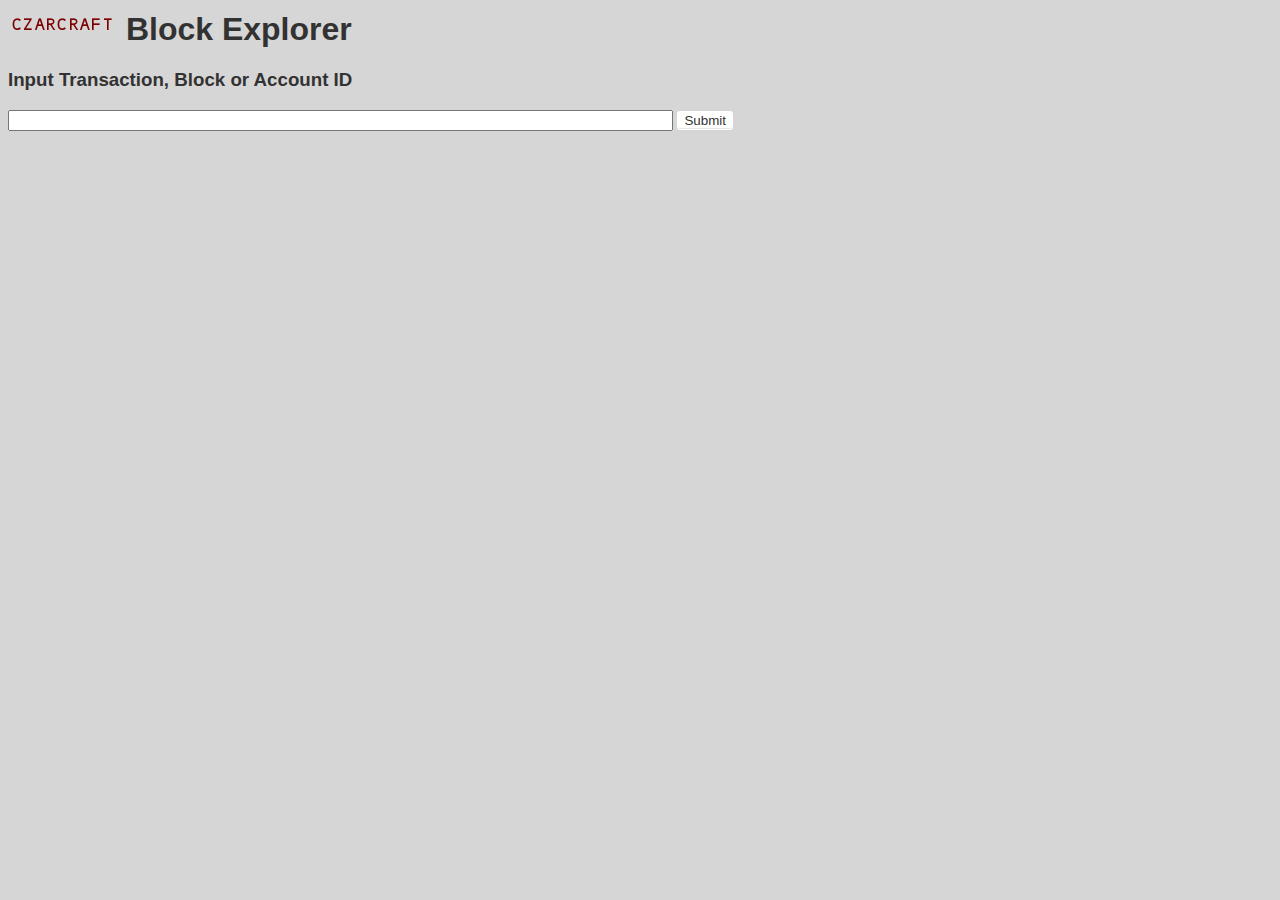
<file: html/ui/blockExplorer/index.html>
<html>
<head>
<script src="../js/3rdparty/jquery.js"></script>
<script src="js/ejs.js"></script>
<script src="js/tzrbe.js"></script>
<link href="css/main.css" rel="stylesheet" type="text/css">
</head>
<body>
<h1><img src="../img/tzrlogo.png"/> Block Explorer</h1>
<h3>Input Transaction, Block or Account ID</h3>
<form id="searchForm">
<input type="text" name="id" size="80">
<input type="submit">
</form>
<div id="searchResult">
</div>
<div style="display:none">

</div>


</body>

</html>
</file>
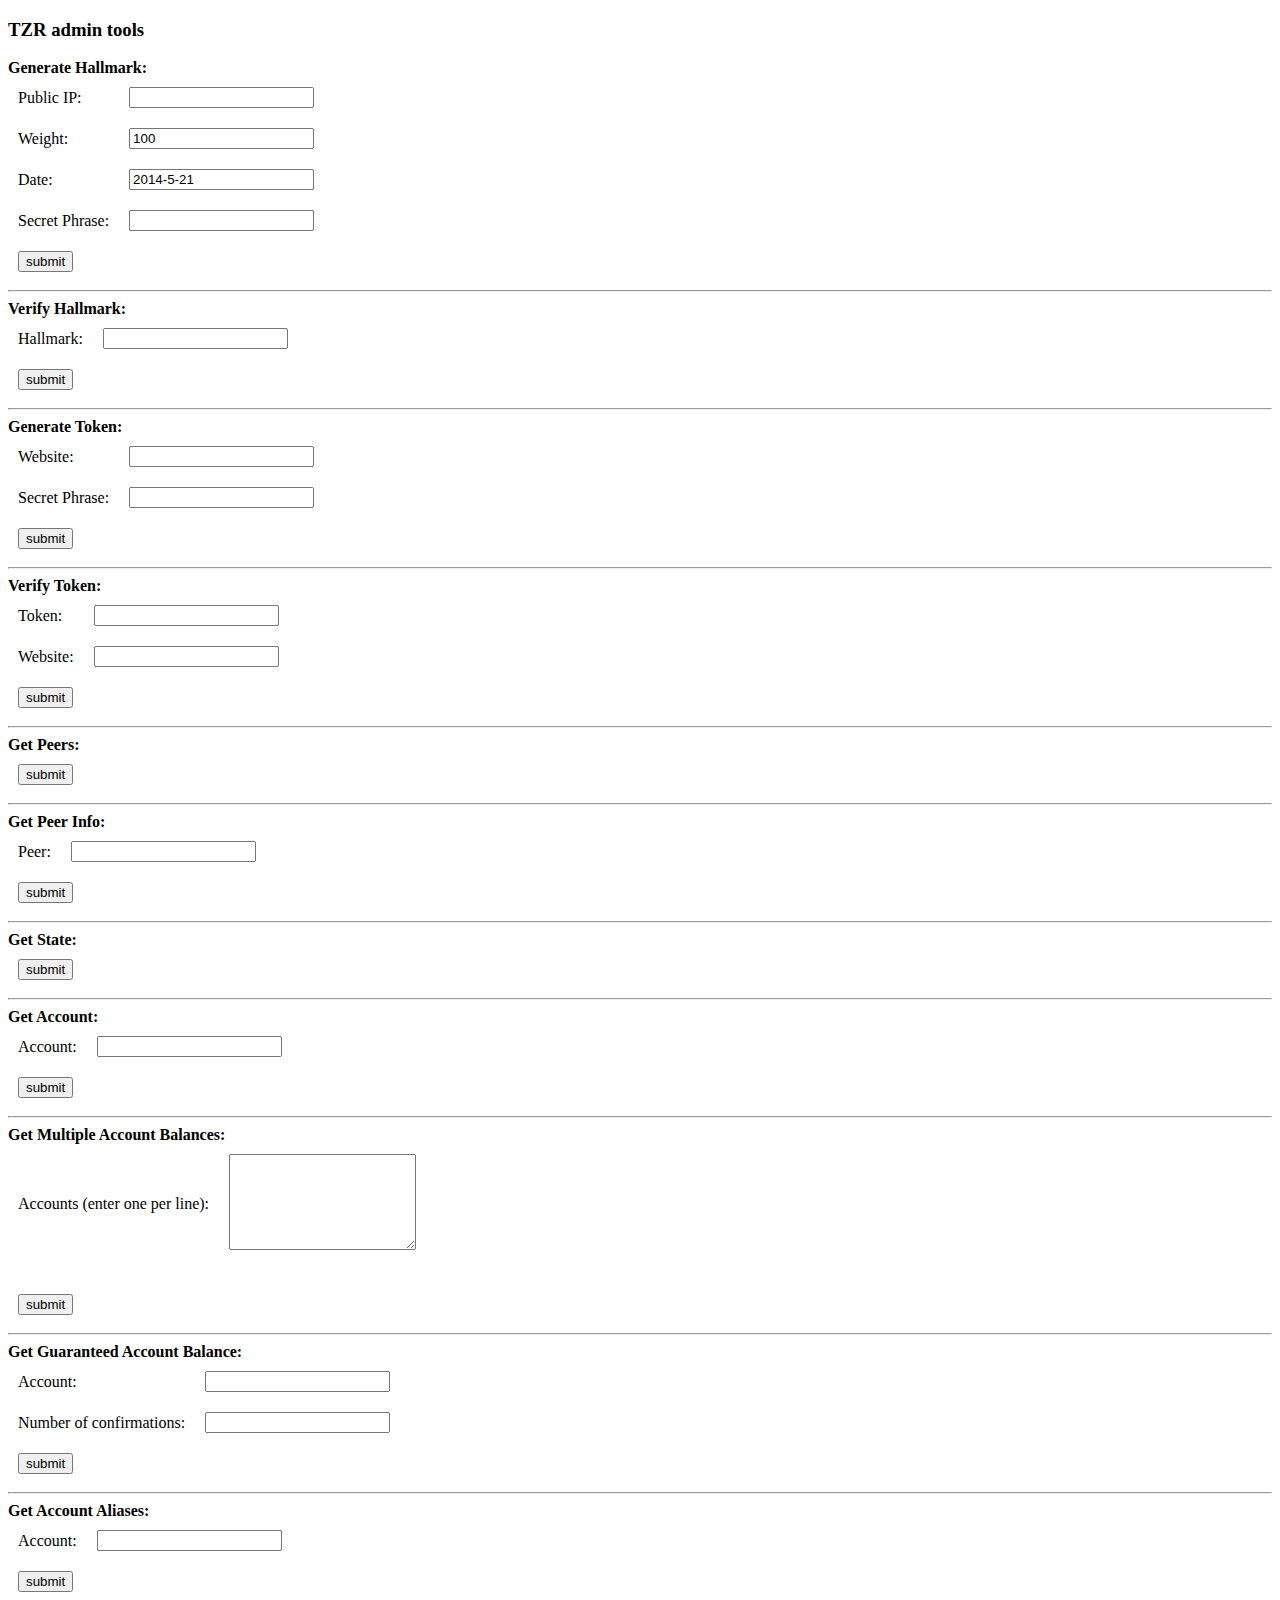
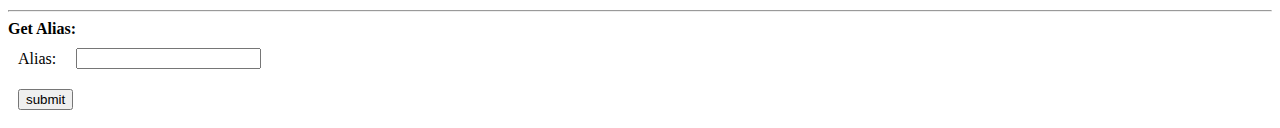
<file: html/ui/admin.html>
<!DOCTYPE html>
<html>
<head>
    <meta charset="UTF-8"/>
    <title>TZR admin tools</title>
    <style type="text/css">
        table {border-collapse: collapse;}
        td {padding: 10px;}
        .result {white-space: pre; font-family: monospace;}
    </style>
    <script type="text/javascript">
        function submitForm(form) {
            var url = '/nxt';
            var params = '';
            for (i = 0; i < form.elements.length; i++) {
                if (! form.elements[i].name) {
                    continue;
                }
                if (i > 0) {
                    params += '&';
                }
                params += encodeURIComponent(form.elements[i].name);
                params += '=';
                params += encodeURIComponent(form.elements[i].value);
            }
            var request = new XMLHttpRequest();
            request.open("POST", url, false);
            request.setRequestHeader("Content-type", "application/x-www-form-urlencoded");
            request.send(params);
            var result = JSON.stringify(JSON.parse(request.responseText), null, 4);
            form.getElementsByClassName("result")[0].textContent = result;
            return false;
        }
        function getAccountBalances(form) {
            var accounts = form.elements["accounts"].value.split('\n');
            var balance = 0;
            var result = '<table><tr><th>account</th><th>balance</th></tr>';
            for (i = 0; i < accounts.length; i++) {
                account = accounts[i].trim();
                if (account != '') {
                    var accountBalance = getBalance(accounts[i]);
                    result += '<tr><td>';
                    result += account;
                    result += ':</td><td>';
                    result += formatAmount(accountBalance);
                    result += '</td></tr>';
                    balance += accountBalance;
                }
            }
            result += '<tr><td>total:</td><td>';
            result += formatAmount(balance);
            result += '</td></tr></table>';
            form.getElementsByClassName("result")[0].innerHTML = result;
            return false;
        }
        function getBalance(account) {
            var request = new XMLHttpRequest();
            request.open("GET", '/nxt?requestType=getBalance&account=' + account, false);
            request.send();
            return parseInt(JSON.parse(request.responseText).balanceNQT);
        }
        function formatAmount(amount) {
            var digits=[], formattedAmount = "", i;
            var wholePart = Math.floor(amount / 100000000);
            var fractionalPart = amount % 100000000;
            do {
                digits[digits.length] = wholePart % 10;
                wholePart = Math.floor(wholePart / 10);
            } while (wholePart > 0);
            for (i = 0; i < digits.length; i++) {
                if (i > 0 && i % 3 == 0) {
                    formattedAmount = "'" + formattedAmount;
                }
                formattedAmount = digits[i] + formattedAmount;
            }
            if (fractionalPart != 0) {
                formattedAmount += ".";
                for (i = fractionalPart.length; i < 8; i++) {
                    formattedAmount += "0";
                }
                formattedAmount += fractionalPart;
            }
            return formattedAmount;
        }
    </script>
</head>
<body>
<h3>TZR admin tools</h3>
<b>Generate Hallmark:</b><br/>
<form action="/nxt" method="POST" onsubmit="return submitForm(this);">
    <input type="hidden" name="requestType" value="markHost"/>
    <table>
        <tr>
            <td>Public IP:</td>
            <td><input type="text" name="host"/></td>
        </tr>
        <tr>
            <td>Weight:</td>
            <td><input type="number" name="weight" value="100"/></td>
        </tr>
        <tr>
            <td>Date:</td>
            <td><input type="text" name="date" value="2014-5-21"/></td>
        </tr>
        <tr>
            <td>Secret Phrase:</td>
            <td><input type="password" name="secretPhrase"/></td>
        </tr>
        <tr>
            <td colspan="2"><input type="submit" value="submit"/></td>
        </tr>
    </table>
    <div class="result"></div>
</form>
<hr>
<b>Verify Hallmark:</b><br/>
<form action="/nxt" method="POST" onsubmit="return submitForm(this);">
    <input type="hidden" name="requestType" value="decodeHallmark"/>
    <table>
        <tr>
            <td>Hallmark:</td>
            <td><input type="text" name="hallmark"/></td>
        </tr>
        <tr>
            <td colspan="2"><input type="submit" value="submit"/></td>
        </tr>
    </table>
    <div class="result"></div>
</form>
<hr>
<b>Generate Token:</b><br/>
<form action="/nxt" method="POST" onsubmit="return submitForm(this);">
    <input type="hidden" name="requestType" value="generateToken"/>
    <table>
        <tr>
            <td>Website:</td>
            <td><input type="text" name="website"/></td>
        </tr>
        <tr>
            <td>Secret Phrase:</td>
            <td><input type="password" name="secretPhrase"/></td>
        </tr>
        <tr>
            <td colspan="2"><input type="submit" value="submit"/></td>
        </tr>
    </table>
    <div class="result"></div>
</form>
<hr>
<b>Verify Token:</b><br/>
<form action="/nxt" method="POST" onsubmit="return submitForm(this);">
    <input type="hidden" name="requestType" value="decodeToken"/>
    <table>
        <tr>
            <td>Token:</td>
            <td><input type="text" name="token"/></td>
        </tr>
        <tr>
            <td>Website:</td>
            <td><input type="text" name="website"/></td>
        </tr>
        <tr>
            <td colspan="2"><input type="submit" value="submit"/></td>
        </tr>
    </table>
    <div class="result"></div>
</form>
<hr>
<b>Get Peers:</b><br/>
<form action="/nxt" method="POST" onsubmit="return submitForm(this);">
    <input type="hidden" name="requestType" value="getPeers"/>
    <table>
        <tr>
            <td colspan="2"><input type="submit" value="submit"/></td>
        </tr>
    </table>
    <div class="result"></div>
</form>
<hr>
<b>Get Peer Info:</b><br/>
<form action="/nxt" method="POST" onsubmit="return submitForm(this);">
    <input type="hidden" name="requestType" value="getPeer"/>
    <table>
        <tr>
            <td>Peer:</td>
            <td><input type="text" name="peer"/></td>
        </tr>
        <tr>
            <td colspan="2"><input type="submit" value="submit"/></td>
        </tr>
    </table>
    <div class="result"></div>
</form>
<hr>
<b>Get State:</b><br/>
<form action="/nxt" method="POST" onsubmit="return submitForm(this);">
    <input type="hidden" name="requestType" value="getState"/>
    <table>
        <tr>
            <td colspan="2"><input type="submit" value="submit"/></td>
        </tr>
    </table>
    <div class="result"></div>
</form>
<hr>
<b>Get Account:</b><br/>
<form action="/nxt" method="POST" onsubmit="return submitForm(this);">
    <input type="hidden" name="requestType" value="getAccount"/>
    <table>
        <tr>
            <td>Account:</td>
            <td><input type="text" name="account"/></td>
        </tr>
        <tr>
            <td colspan="2"><input type="submit" value="submit"/></td>
        </tr>
    </table>
    <div class="result"></div>
</form>
<hr>
<b>Get Multiple Account Balances:</b><br/>
<form action="/nxt" method="GET" onsubmit="return getAccountBalances(this);">
    <table>
        <tr>
            <td>Accounts (enter one per line):</td>
            <td><textarea name="accounts" style="width: 100%; height: auto;" rows="6"></textarea></td>
        </tr>
        <tr><td colspan="2"><div class="result"></div></td></tr>
        <tr>
            <td colspan="2"><input type="submit" value="submit"/></td>
        </tr>
    </table>
</form>
<hr>
<b>Get Guaranteed Account Balance:</b><br/>
<form action="/nxt" method="POST" onsubmit="return submitForm(this);">
    <input type="hidden" name="requestType" value="getGuaranteedBalance"/>
    <table>
        <tr>
            <td>Account:</td>
            <td><input type="text" name="account"/></td>
        </tr>
        <tr>
            <td>Number of confirmations:</td>
            <td><input type="number" name="numberOfConfirmations"/></td>
        </tr>
        <tr>
            <td colspan="2"><input type="submit" value="submit"/></td>
        </tr>
    </table>
    <div class="result"></div>
</form>
<hr>
<b>Get Account Aliases:</b><br/>
<form action="/nxt" method="POST" onsubmit="return submitForm(this);">
    <input type="hidden" name="requestType" value="getAliases"/>
    <table>
        <tr>
            <td>Account:</td>
            <td><input type="text" name="account"/></td>
        </tr>
        <tr>
            <td colspan="2"><input type="submit" value="submit"/></td>
        </tr>
    </table>
    <div class="result"></div>
</form>
<hr>
<b>Get Alias:</b><br/>
<form action="/nxt" method="POST" onsubmit="return submitForm(this);">
    <input type="hidden" name="requestType" value="getAlias"/>
    <table>
        <tr>
            <td>Alias:</td>
            <td><input type="text" name="aliasName"/></td>
        </tr>
        <tr>
            <td colspan="2"><input type="submit" value="submit"/></td>
        </tr>
    </table>
    <div class="result"></div>
</form>
</body>
</html>
</file>
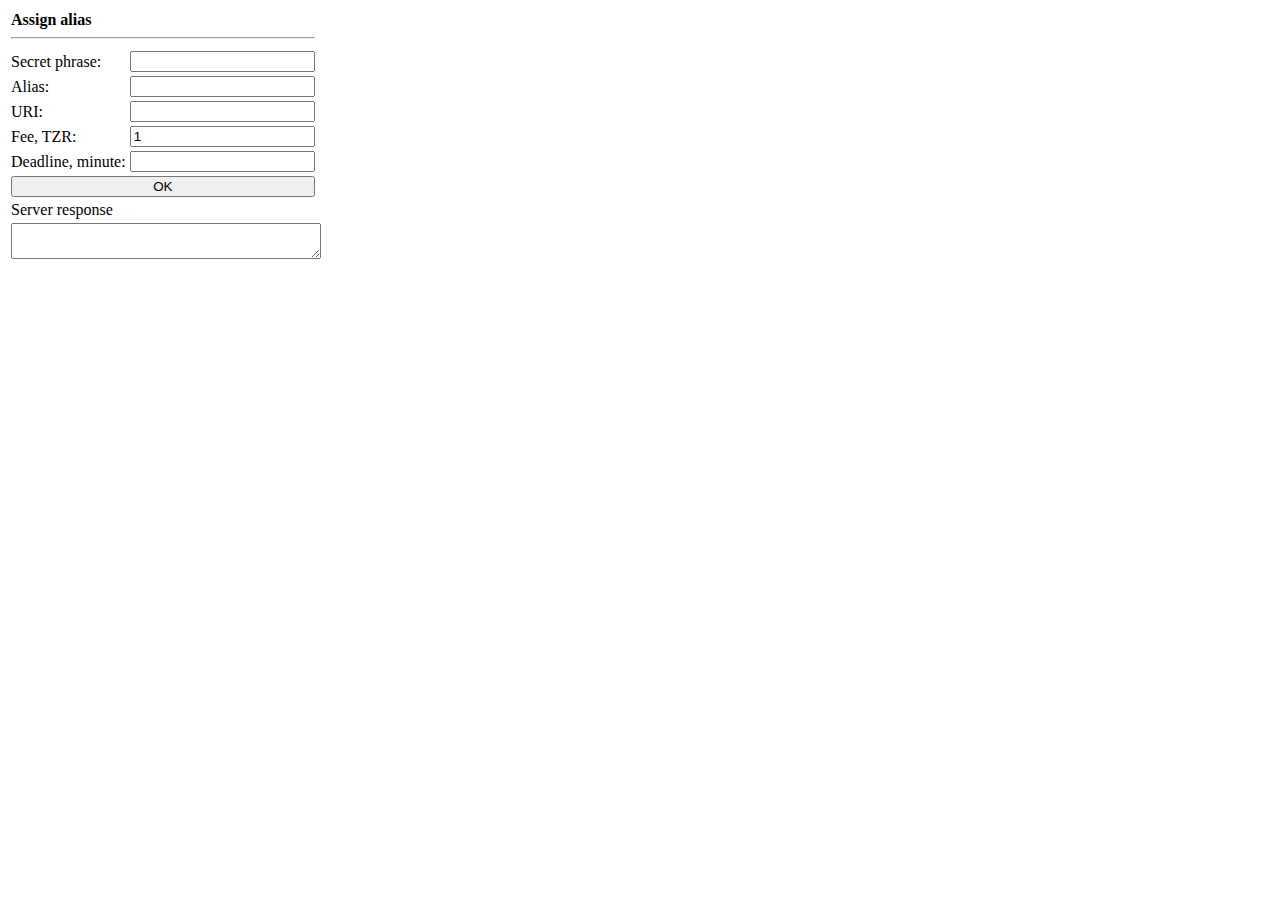
<file: html/ui/alias.html>
<!DOCTYPE html>
<html>
	<head>
		<meta charset="UTF-8">
		<title>TZR Alias System Tool</title>
		<script type="text/javascript">
			function assignAlias() {
				document.getElementById("ok").disabled = true;
				document.getElementById("response").value = "";
				var secretPhrase = document.getElementById("secretPhrase").value;
				var alias = document.getElementById("alias").value;
				var uri = document.getElementById("uri").value;
				var feeNQT = 100000000 * document.getElementById("feeNXT").value;
				var deadline = document.getElementById("deadline").value;
				sendRequest("requestType=setAlias&secretPhrase=" + encodeURIComponent(secretPhrase)
                        + "&aliasName=" + encodeURIComponent(alias) + "&aliasURI=" + encodeURIComponent(uri)
                        + "&feeNQT=" + feeNQT + "&deadline=" + deadline);
			}
			function sendRequest(requestParameters) {
				var request = new XMLHttpRequest();
				requestParameters += "&" + Math.random();
				request.open("POST", "/nxt");
	            request.setRequestHeader("Content-type", "application/x-www-form-urlencoded");
                request.onreadystatechange = function() {
					if (this.readyState == 4 && this.status == 200) {
						document.getElementById("response").value = this.responseText;
						document.getElementById("ok").disabled = false;
					}
				};
				request.send(requestParameters);
			}
		</script>
	</head>
	<body>
		<table>
			<tr>
				<td colspan="2"><b>Assign alias</b><hr></td>
			</tr>
			<tr>
				<td>Secret phrase:</td>
				<td><input type="password" id="secretPhrase"></td>
			</tr>
			<tr>
				<td>Alias:</td>
				<td><input id="alias"></td>
			</tr>
			<tr>
				<td>URI:</td>
				<td><input id="uri"></td>
			</tr>
			<tr>
				<td>Fee, TZR:</td>
				<td><input id="feeNXT" value="1"></td>
			</tr>
			<tr>
				<td>Deadline, minute:</td>
				<td><input id="deadline"></td>
			</tr>
			<tr>
				<td colspan="2"><button id="ok" style="width: 100%;" onclick="assignAlias();">OK</button></td>
			</tr>
			<tr>
				<td colspan="2">Server response</td>
			</tr>
			<tr>
				<td colspan="2"><textarea id="response" style="width: 100%;"></textarea></td>
			</tr>
		</table>
	</body>
</html>
</file>
<file: html/ui/blockExplorer/css/main.css>
*{
	font-family: Arial;
	color: rgb(50, 50, 50);;
}

html{
	background:#d6d6d6;
}

a{
	text-decoration:none;
	color:#690000;
}

input[type=submit]{
	background-color: #fff;
	border-color: #eee;
	font-weight: 500;
	-webkit-border-radius: 3px;
	-moz-border-radius: 3px;
	border-radius: 3px;
	border: 1px solid transparent;
	-webkit-box-shadow: inset 0px -2px 0px 0px rgba(0, 0, 0, 0.09);
	-moz-box-shadow: inset 0px -2px 0px 0px rgba(0, 0, 0, 0.09);
	box-shadow: inset 0px -1px 0px 0px rgba(0, 0, 0, 0.09);
}

table{
	border:1px solid #ccc !important;
	background:#eee;
	border-collapse:collapse;
}
table td,
table th{
	border:1px solid #ccc;
	padding:5px;
}
</file>
